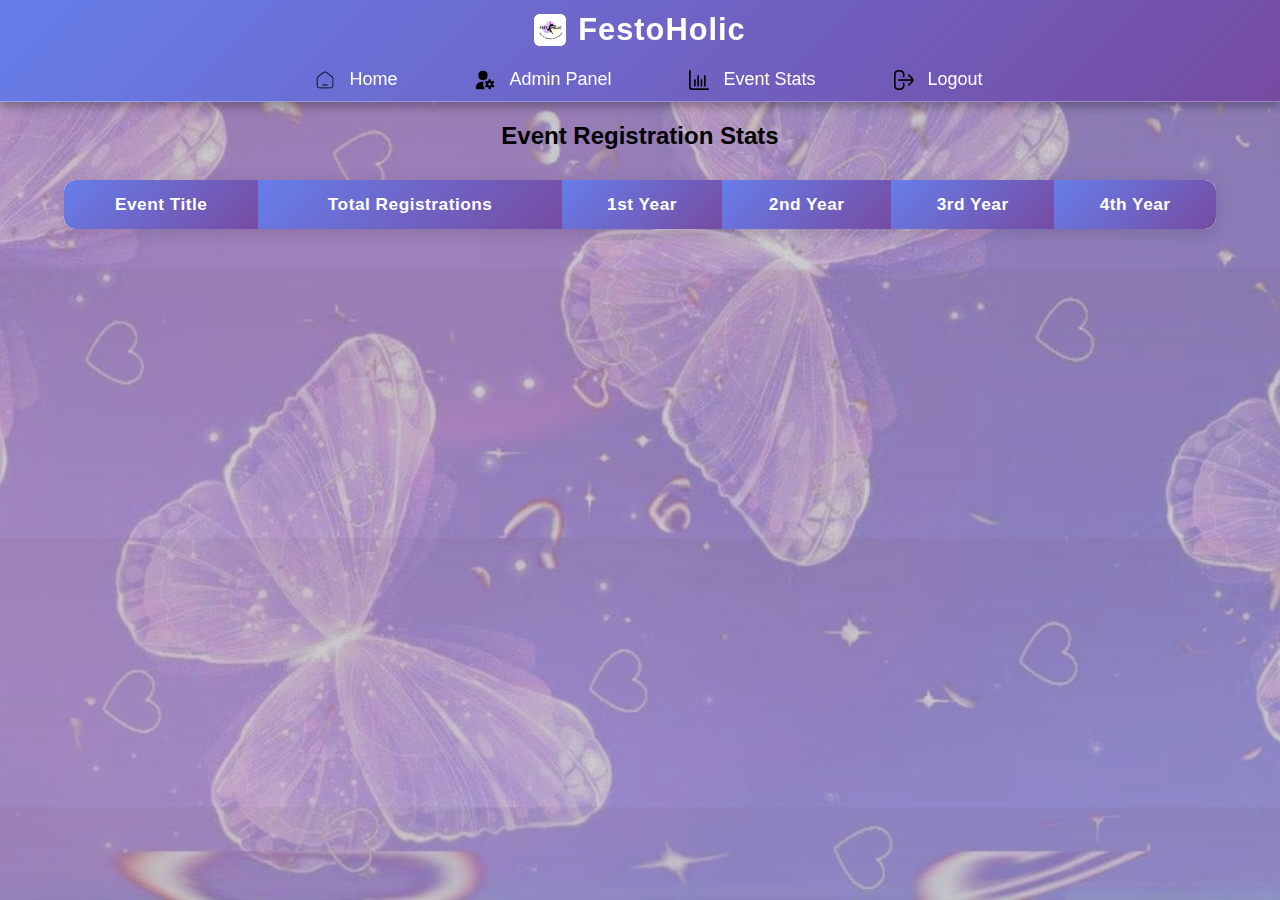
<file: Frontend/admin_stats.html>
<!DOCTYPE html>
<html lang="en">
<head>
    <meta charset="UTF-8">
    <meta name="viewport" content="width=device-width, initial-scale=1.0">
    <title>Admin Stats</title>
    <link rel="stylesheet" href="styles.css">
</head>
<body>
    <nav>
        <div class="nav-left">
            <img src="Images/CEMSlogo.jpg" alt="Logo">
            <span>FestoHolic</span>
        </div>
        <ul>
            <li><a href="home.html"><img class="nav-icon" src="Images/homelogo2.png" alt="Home">Home</a></li>
            <li id="adminPanelLink"><a href="admin_dashboard.html"><img class="nav-icon" src="Images/admin_logo.png" alt="Admin">Admin Panel</a></li>
            <li><a href="admin_stats.html"><img class="nav-icon" src="./Images/stats_logo.png" alt="Stats">Event Stats</a></li>
            <!-- <li><a href="calendercode1.html">Event Calendar</a></li> -->
            <li><a href="#" onclick="logout()"><img class="nav-icon" src="Images/logout_logo.png" alt="Logout">Logout</a></li>
        </ul>
    </nav>

    <h2>Event Registration Stats</h2>
    <table id="stats-table">
        <thead>
            <tr>
                <th>Event Title</th>
                <th>Total Registrations</th>
                <th>1st Year</th>
                <th>2nd Year</th>
                <th>3rd Year</th>
                <th>4th Year</th>
            </tr>
        </thead>
        <tbody>
            <!-- Data will be dynamically populated -->
        </tbody>
    </table>

    <script>
        document.addEventListener('DOMContentLoaded', async function() {
            try {
                let response = await fetch('http://127.0.0.1:5000/api/admin/stats');
                if (!response.ok) {
                    throw new Error('Failed to fetch stats');
                }

                let stats = await response.json();
                let tableBody = document.querySelector('#stats-table tbody');

                stats.forEach(stat => {
                    let row = document.createElement('tr');

                    row.innerHTML = `
                        <td>${stat.event_title}</td>
                        <td>${stat.total_registrations}</td>
                        <td>${stat.year_wise["1st Year"]}</td>
                        <td>${stat.year_wise["2nd Year"]}</td>
                        <td>${stat.year_wise["3rd Year"]}</td>
                        <td>${stat.year_wise["4th Year"]}</td>
                    `;

                    tableBody.appendChild(row);
                });
            } catch (error) {
                console.error('Error fetching stats:', error);
            }
        });

        function logout() {
            alert('Logged out successfully!');
        }
    </script>
</body>
</html>
</file>
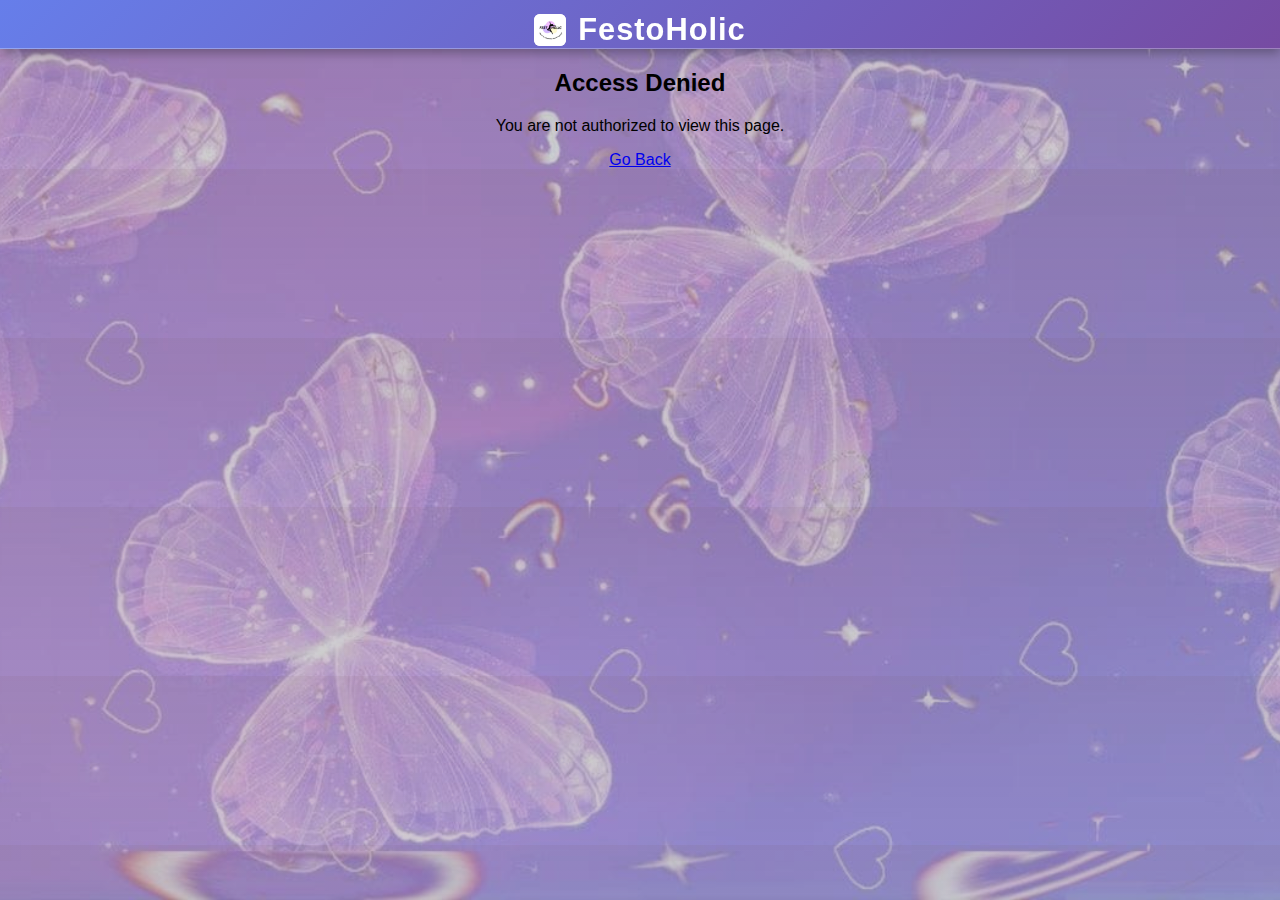
<file: Frontend/denied.html>
<!DOCTYPE html>
<html lang="en">
<head>
    <title>Access Denied</title>
    <link rel="stylesheet" href="styles.css"> <!-- Assuming styles.css is where the flex layout is defined -->
</head>
<body>
    <nav>
        <div class="nav-left">
            <img src="Images/CEMSlogo.jpg" alt="Logo">
            <span>FestoHolic</span>
        </div>
    </nav>
    <h2>Access Denied</h2>
    <p>You are not authorized to view this page.</p>
    <a href="index.html">Go Back</a>
</body>
</html>
</file>
<file: Frontend/styles.css>
/* 🌟 General Styles */
:root {
    --gradient-bg: linear-gradient(135deg, #ff9a9e, #fad0c4, #fad0c4, #fbc2eb);
    --button-gradient: linear-gradient(135deg, #f093fb, #f5576c);
    --button-gradient-hover: linear-gradient(135deg, #f5576c, #f093fb);
    --navbar-gradient: linear-gradient(135deg, #667eea, #764ba2);
}

/* Default body background for all pages */
body {
    background: linear-gradient(rgba(70, 63, 69, 0.299), rgba(52, 56, 63, 0.235)), 
                url('./Images/bgimg3.jpg') no-repeat center center fixed;
    background-size: cover;
    font-family: 'Poppins', sans-serif;
    margin: 0;
    padding: 0;
    text-align: center;
    position: relative;
}

/* Specific background for index.html */
body.index-page {
    background: linear-gradient(rgba(89, 60, 60, 0.253), rgba(255, 255, 255, 0.258)), 
                url('./Images/Backgroud.jpg') no-repeat center center fixed;
    background-size: cover;
}

body::before {
    content: '';
    position: absolute;
    top: 0;
    left: 0;
    width: 100%;
    height: 100%;
    /* background: rgba(255, 255, 255, 0.7); */
    /* Translucent white overlay */
    z-index: -1;
    /* Ensure it stays behind the content */
}

/* 🌈 Container for Forms */
.container {
    width: 400px;
    margin: auto;
    padding: 20px;
    margin-top: 80px;
    background: rgba(255, 255, 255, 0.9);
    box-shadow: 0px 0px 15px rgba(0, 0, 0, 0.2);
    border-radius: 15px;
    animation: fadeIn 1s ease-in-out;
}

/* 🌟 Inputs & Buttons */
input,
select,
button {
    display: block;
    width: 90%;
    margin: 10px auto;
    padding: 10px;
    border: none;
    border-radius: 8px;
    font-size: 16px;
    transition: 0.3s ease-in-out;
}

input {
    background: #fff5e1;
    border: 1px solid #ff9a9e;
}

select {
    background: #e0ffe0;
    border: 1px solid #5cb85c;
}

button {
    background: var(--button-gradient);
    color: white;
    font-weight: bold;
    cursor: pointer;
    box-shadow: 0px 4px 10px rgba(0, 0, 0, 0.2);
}

button:hover {
    background: var(--button-gradient-hover);
    transform: scale(1.05);
}

button:focus {
    outline: 2px solid #f093fb;
    outline-offset: 2px;
}

/* 🎨 Navbar */
nav {
    background: var(--navbar-gradient);
    padding: 0;
    color: white;
    font-size: 22px;
    font-weight: bold;
    box-shadow: 0px 4px 10px rgba(0, 0, 0, 0.3);
    display: flex;
    flex-direction: column;
    align-items: center;
    text-align: center;

    /* Frosted glass effect */
    backdrop-filter: blur(8px);
    background-color: rgba(255, 255, 255, 0.15);
    border-bottom: 1px solid rgba(255, 255, 255, 0.3);
    position: sticky;
    top: 0;
    z-index: 100;
}

.nav-left {
    display: flex;
    flex-direction: row;
    align-items: center;
    justify-content: center;
    gap: 12px;
    padding-top: 12px;
}

.nav-left img {
    width: 32px;
    height: 32px;
    border-radius: 6px;
    background: white;
    object-fit: contain;
    margin-bottom: 0;
}

.nav-left span {
    font-size: 1.4em;
    font-weight: bold;
    letter-spacing: 1px;
    color: white;
}

nav ul {
    padding: 0;
    margin: 10px 0 0 0;
    list-style: none;
    display: flex;
    justify-content: center;
    align-items: center;
    gap: 24px;
}

nav li {
    display: flex;
    align-items: center;
    margin: 0;
    line-height: 1.5;
    position: relative;
}

nav a {
    color: white;
    text-decoration: none;
    font-size: 18px;
    font-weight: 500;
    transition: 0.3s;
    padding: 8px 18px 8px 36px;
    border-radius: 6px;
    position: relative;
    display: flex;
    align-items: center;
    gap: 8px;
}

nav a:hover,
nav a:focus {
    color: #ffdfd3;
    background: rgba(255,255,255,0.10);
    text-shadow: 0px 0px 5px rgba(255, 255, 255, 0.8);
    outline: none;
    text-decoration: underline;
}

nav a.active {
    color: #fff;
    background: rgba(255, 255, 255, 0.22); /* subtle translucent highlight */
    font-weight: bold;
    box-shadow: none;
    /* border: 1.5px solid #ffe066; */ /* No border */
    /* More visible glow for active */
}

/* Nav icon images (place your icons as <img class="nav-icon" ...> inside <a> tags) */
.nav-icon {
    width: 20px;
    height: 20px;
    margin-right: 6px;
    vertical-align: middle;
    object-fit: contain;
}

/* Example: <a href="home.html"><img class="nav-icon" src="Images/home_logo.png" alt="Home">Home</a> */
/* Example: <a href="#" onclick="logout()"><img class="nav-icon" src="Images/logout_logo.png" alt="Logout">Logout</a> */

/* Responsive nav: stack links under logo/title on small screens */
@media (max-width: 700px) {
    nav ul {
        flex-direction: column;
        gap: 10px;
        margin-top: 8px;
    }
    nav a {
        padding: 8px 12px 8px 36px;
        font-size: 17px;
    }
    .nav-left {
        padding-top: 8px;
    }
}

/* Subheading font for header p */
header p {
    font-family: 'Open Sans', 'Roboto', Arial, sans-serif;
    font-size: 1.05em;
    font-weight: 300;
    color: #f7f7f7;
    letter-spacing: 0.5px;
    margin-top: 0.5em;
    margin-bottom: 1.5em;
}

/* 🌟 Event Cards */
.event-card {
    background: white;
    border-radius: 12px;
    padding: 15px;
    margin: 30px auto 30px auto;
    width: 80%;
    box-shadow: 0px 4px 10px rgba(0, 0, 0, 0.2);
    transition: 0.3s;
    animation: fadeInUp 0.7s cubic-bezier(.39,.575,.56,1) both;
    /* Add extra margin for white space */
}

.event-card.upcoming-glow {
    box-shadow: 0 0 16px 4px #ffe066, 0px 4px 10px rgba(0,0,0,0.18);
    animation: pulseGlow 1.5s infinite alternate;
}

@keyframes fadeInUp {
    from {
        opacity: 0;
        transform: translateY(40px);
    }
    to {
        opacity: 1;
        transform: translateY(0);
    }
}

@keyframes pulseGlow {
    from {
        box-shadow: 0 0 16px 4px #ffe066, 0px 4px 10px rgba(0,0,0,0.18);
    }
    to {
        box-shadow: 0 0 32px 8px #fffbe6, 0px 4px 10px rgba(0,0,0,0.18);
    }
}

.event-card:hover {
    transform: scale(1.05) translateY(-4px);
    box-shadow: 0px 8px 24px rgba(0,0,0,0.22), 0 0 24px #ffe06655;
}

/* Details Button Styling */
.event-card button,
button.details-btn {
    background: var(--button-gradient);
    color: #fff;
    font-weight: bold;
    border: none;
    border-radius: 8px;
    padding: 10px 22px;
    font-size: 1em;
    margin-top: 10px;
    box-shadow: 0px 2px 8px rgba(0,0,0,0.13);
    cursor: pointer;
    transition: background 0.2s, transform 0.2s, color 0.2s;
    letter-spacing: 0.5px;
}

.event-card button:hover,
button.details-btn:hover {
    background: var(--button-gradient-hover);
    color: #fff;
    transform: translateY(-2px) scale(1.04);
    box-shadow: 0px 4px 16px #f5576c44;
}

/* 🎉 Calendar Specific Styles */
.calendar-container {
    display: flex;
    justify-content: center;
    align-items: flex-start;
    min-height: 70vh;
    background: none; /* Remove gradient, let body bg show */
    padding: 30px 0 40px 0;
    margin-top: 30px;
}

#calendar {
    background: rgba(255,255,255,0.78); /* More translucent, like login box */
    border-radius: 15px;
    padding: 24px 18px 18px 18px;
    box-shadow: 0 4px 18px rgba(0,0,0,0.13);
    max-width: 1000px;
    margin: auto;
    font-family: 'Poppins', 'Segoe UI', Arial, sans-serif;
    font-size: 1.07em;
    transition: box-shadow 0.2s;
    backdrop-filter: blur(6px);
    border: 1.5px solid #e0e0f7;
}

.fc-toolbar {
    margin-bottom: 18px !important;
}

.fc-toolbar-title {
    font-size: 1.7em !important;
    font-weight: 700;
    color: #5a3fa0;
    letter-spacing: 0.7px;
    text-shadow: 0 2px 8px #e0d6f7;
}

.fc-button {
    background: var(--button-gradient) !important;
    color: #fff !important;
    border: none !important;
    border-radius: 8px !important;
    padding: 8px 18px !important;
    font-size: 1.05em !important;
    font-family: 'Poppins', sans-serif;
    font-weight: 500;
    transition: background 0.2s, box-shadow 0.2s;
    box-shadow: 0 2px 8px rgba(120,80,180,0.08);
    margin: 0 2px !important;
}

.fc-button:hover, .fc-button:focus {
    background: var(--button-gradient-hover) !important;
    color: #fff !important;
    outline: none !important;
    box-shadow: 0 4px 16px #fbc2eb55;
}

.fc-daygrid-event {
    background: linear-gradient(90deg, #ffe066 60%, #fbc2eb 100%) !important;
    color: #3a2d4d !important;
    border-radius: 8px !important;
    font-weight: 600;
    padding: 4px 12px !important;
    border: none !important;
    box-shadow: 0 2px 8px #ffe06644;
    transition: box-shadow 0.2s, background 0.2s;
    margin-bottom: 2px !important;
}

.fc-daygrid-event:hover {
    background: linear-gradient(90deg, #fbc2eb 60%, #ffe066 100%) !important;
    color: #3a2d4d !important;
    box-shadow: 0 4px 16px #fbc2eb55;
}

.fc-col-header-cell-cushion {
    font-weight: 700;
    color: #764ba2;
    font-size: 1.13em;
    letter-spacing: 0.7px;
    padding: 6px 0;
}

.fc-day-today {
    background: #e6e6fa !important;
    border-radius: 8px !important;
    box-shadow: 0 0 0 2px #b39ddb44;
}

.fc-scrollgrid {
    border-radius: 14px;
    overflow: hidden;
    border: 1px solid #e0e0f7;
}

.fc-daygrid-day-number {
    font-weight: 600;
    color: #5a3fa0;
    font-size: 1.08em;
    padding: 2px 0;
}

.fc-daygrid-day.fc-day-today .fc-daygrid-day-number {
    color: #f5576c;
    text-shadow: 0 1px 6px #fbc2eb77;
}

.fc-daygrid-day {
    transition: background 0.18s;
}

.fc-daygrid-day:hover {
    background: #fbc2eb22 !important;
}

.fc {
    background: none !important;
}

/* Modal Styling */
.modal {
    background: white; /* Make modal card solid white like the edit modal */
    /* backdrop-filter: blur(16px); Frosted glass effect */
    border-radius: 12px;
    box-shadow: 0px 8px 32px rgba(0,0,0,0.25);
    padding: 20px;
    width: 400px;
    max-width: 90%;
    animation: popup 0.3s ease-in-out;
    /* Remove or adjust background: white; if you want transparency */
}

/* Optional: Add a modal overlay for extra effect */
.modal::before {
    content: '';
    position: fixed;
    top: 0; left: 0; right: 0; bottom: 0;
    background: rgba(30,30,40,0.25);
    z-index: -1;
    pointer-events: none;
}

/* Admin Stats Table Styling */
#stats-table {
    width: 90%;
    margin: 30px auto 40px auto;
    border-collapse: collapse;
    background: rgba(255,255,255,0.92);
    border-radius: 12px;
    box-shadow: 0 4px 18px rgba(0,0,0,0.13);
    overflow: hidden;
    font-family: 'Poppins', sans-serif;
    font-size: 1em;
}

#stats-table th, #stats-table td {
    padding: 14px 18px;
    text-align: center;
}

#stats-table th {
    background: var(--navbar-gradient);
    color: #fff;
    font-weight: 600;
    font-size: 1.08em;
    letter-spacing: 0.5px;
}

#stats-table tr:nth-child(even) {
    background: #f7f7fa;
}

#stats-table tr:nth-child(odd) {
    background: #f0e9f7;
}

#stats-table tr:hover {
    background: #ffe0f7;
    transition: background 0.2s;
}

#stats-table td {
    color: #333;
    border-bottom: 1px solid #e0e0e0;
}

#stats-table tr:last-child td {
    border-bottom: none;
}

/* Event Form Styles */
/* .event-form {
    background: rgba(255, 255, 255, 0.9);
    padding: 20px;
    border-radius: 12px;
    box-shadow: 0px 4px 10px rgba(0, 0, 0, 0.2);
    margin-top: 20px;
    animation: fadeIn 0.8s ease-in-out;
}
.event-form h2 {
    font-size: 1.6em;
    margin-bottom: 15px;
    color: #333;
}
.event-form label {
    display: block;
    margin-bottom: 8px;
    font-weight: 500;
    color: #555;
}
.event-form input,
.event-form select,
.event-form button {
    width: 100%;
    margin-bottom: 15px;
    padding: 10px;
    border: 1px solid #ddd;
    border-radius: 8px;
    font-size: 16px;
}
.event-form button {
    background: var(--button-gradient);
    color: white;
    font-weight: bold;
    cursor: pointer;
    transition: background 0.3s;
}
.event-form button:hover {
    background: var(--button-gradient-hover);
} */
/* <-- Comment or remove the above block to revert event form styling */
</file>
